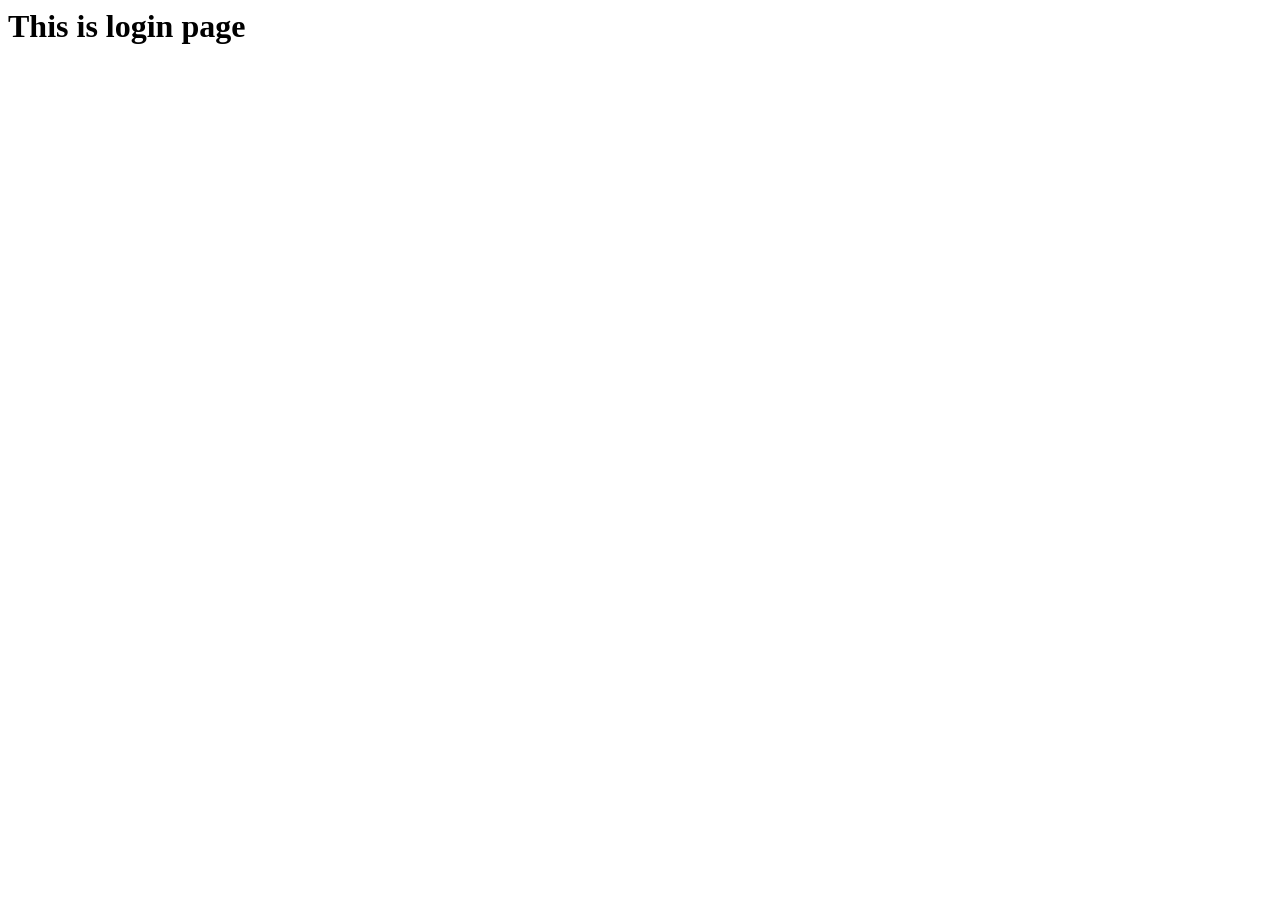
<file: transaction/templates/login_page.html>
<html>

  <head>
    <meta charset="UTF-8">
    <meta name="viewport" content="width=device-width, initial-scale=1.0">
    <title>Login</title>
  </head>
  <body>
    <h1>This is login page</h1>
    <a href="{% url 'exchange/' %}"></a>
  </body>

</html>
</file>
